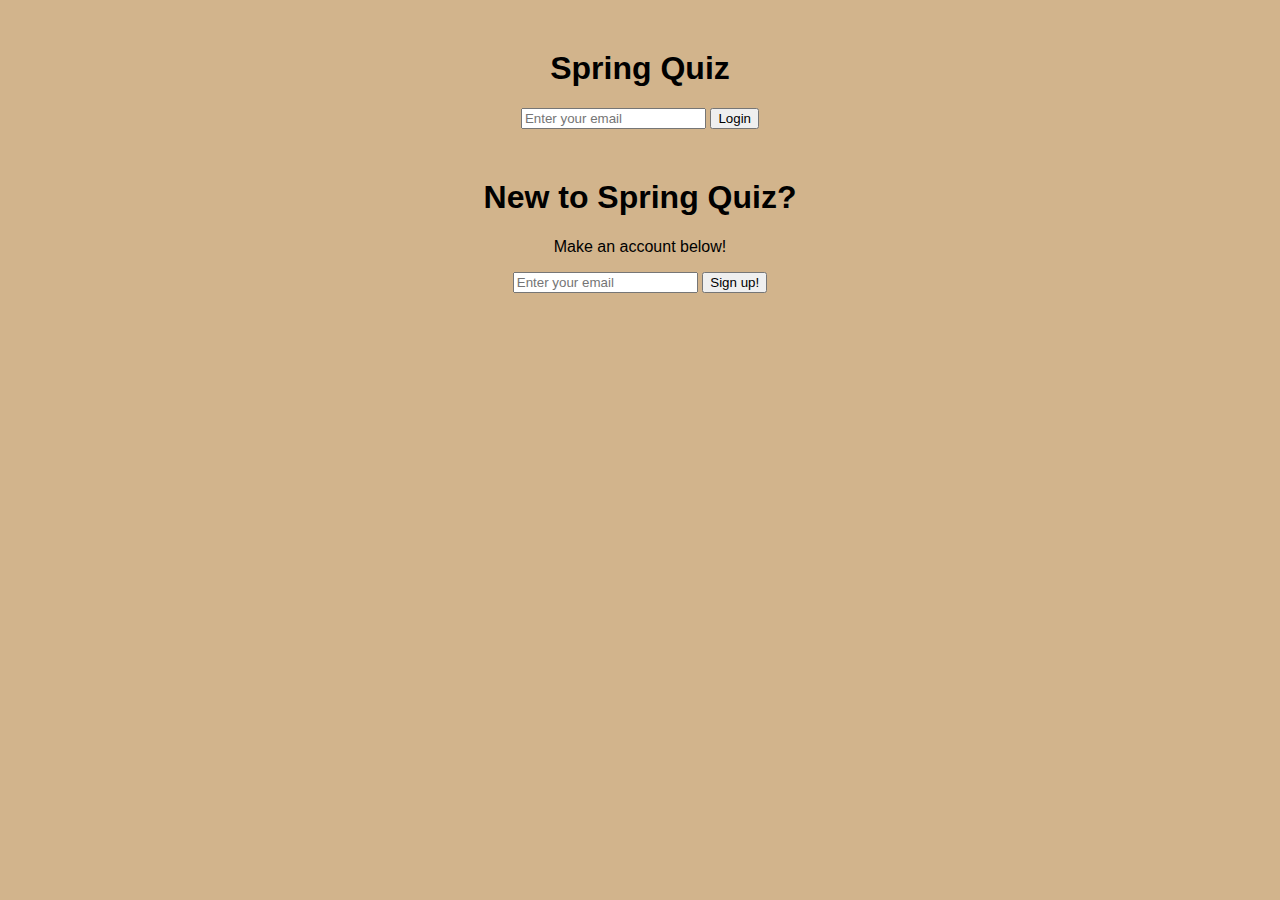
<file: Website/index.html>
<!DOCTYPE html>
<html xmlns:th="http://www.thymeleaf.org">
<head>
    <title>Spring Quiz</title>
    <link href="../Website/css/style.css" th:href="@{/css/style.css}" rel="stylesheet" />
    <link rel="icon" href="favicon.ico" type="image/x-icon">
</head>
<body>
    <div>
        <h1>Spring Quiz</h1>
        <form action="#" th:action="@{/login}" method="post">
            <input type="text" name="email" placeholder="Enter your email">
            <button type="submit">Login</button>
        </form>
    </div>
    <div>
        <h1>New to Spring Quiz?</h1>
        <p> Make an account below! </p>
        <form action="#" th:action="@{/Signup}" method="post">
            <input type="text" name="email" placeholder="Enter your email">
            <button type="submit">Sign up!</button>
        </form>
    </div>
</body>
</html>
</file>
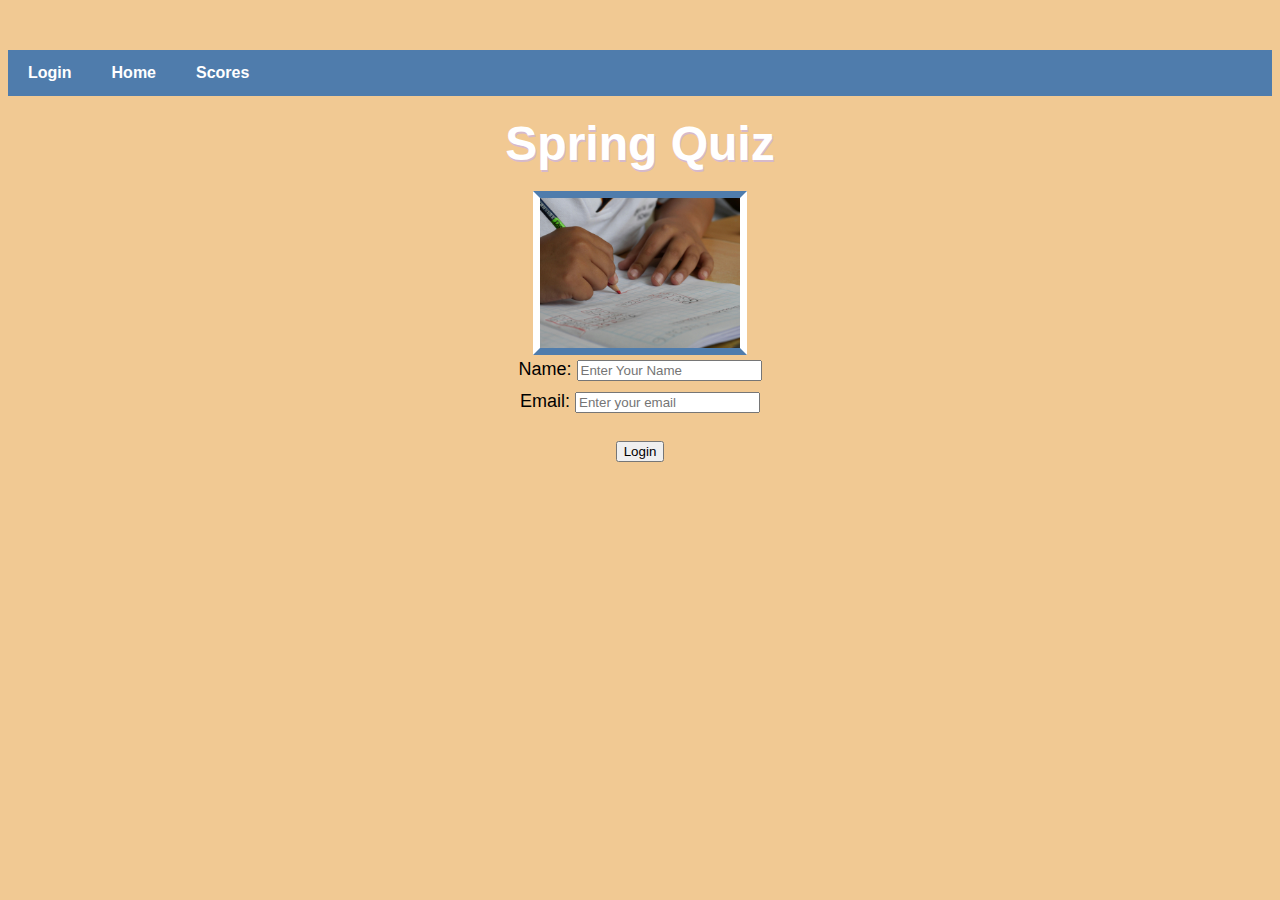
<file: src/main/resources/templates/index.html>
<!DOCTYPE html>
<html xmlns:th="http://www.thymeleaf.org">
<head>
    <title>Spring Quiz</title>
    <link rel="stylesheet" type="text/css" href="..\static\css\style.css" th:href="@{/css/style.css}">
    <link rel="icon" href="..\static\favicon.ico"  type="image/x-icon">
</head>
<!--Need to Change to thymleaf link with th:href-->
<body>
    <nav>
        <ul>
            <li><a href="/src/main/resources/templates/index.html" th:href="@{/}">Login</a></li>
            <li><a href="/src/main/resources/templates/home.html" th:href="@{/home}">Home</a></li>
            <li><a href="/src/main/resources/templates/scores.html" th:href="@{/scores}">Scores</a></li>
        </ul>
    </nav>
    <div>
        <h1>Spring Quiz</h1>
        <img src="..\static\images\Quiz.jpg" th:src="@{/images/Quiz.jpg}" alt="Logo" style="width: 200px; height: auto;">
        <form action="#" th:action="@{/}" th:object="${user}" method="post">
            <label>Name:
                <input type="text" name="name" th:feild="*{name}" placeholder="Enter Your Name">
                <br>
                <span th:if="${#fields.hasErrors('name')}" th:errors="*{name}" ></span>
            </label>
            <label>Email:
                <input type="text" name="email" th:feild="*{email}" placeholder="Enter your email">
                <br>
                <span th:if="${#fields.hasErrors('email')}" th:errors="*{email}" ></span>
            </label>
            <br>
            <button type="submit">Login</button>
        </form>
    </div>
</body>
</html>
</file>
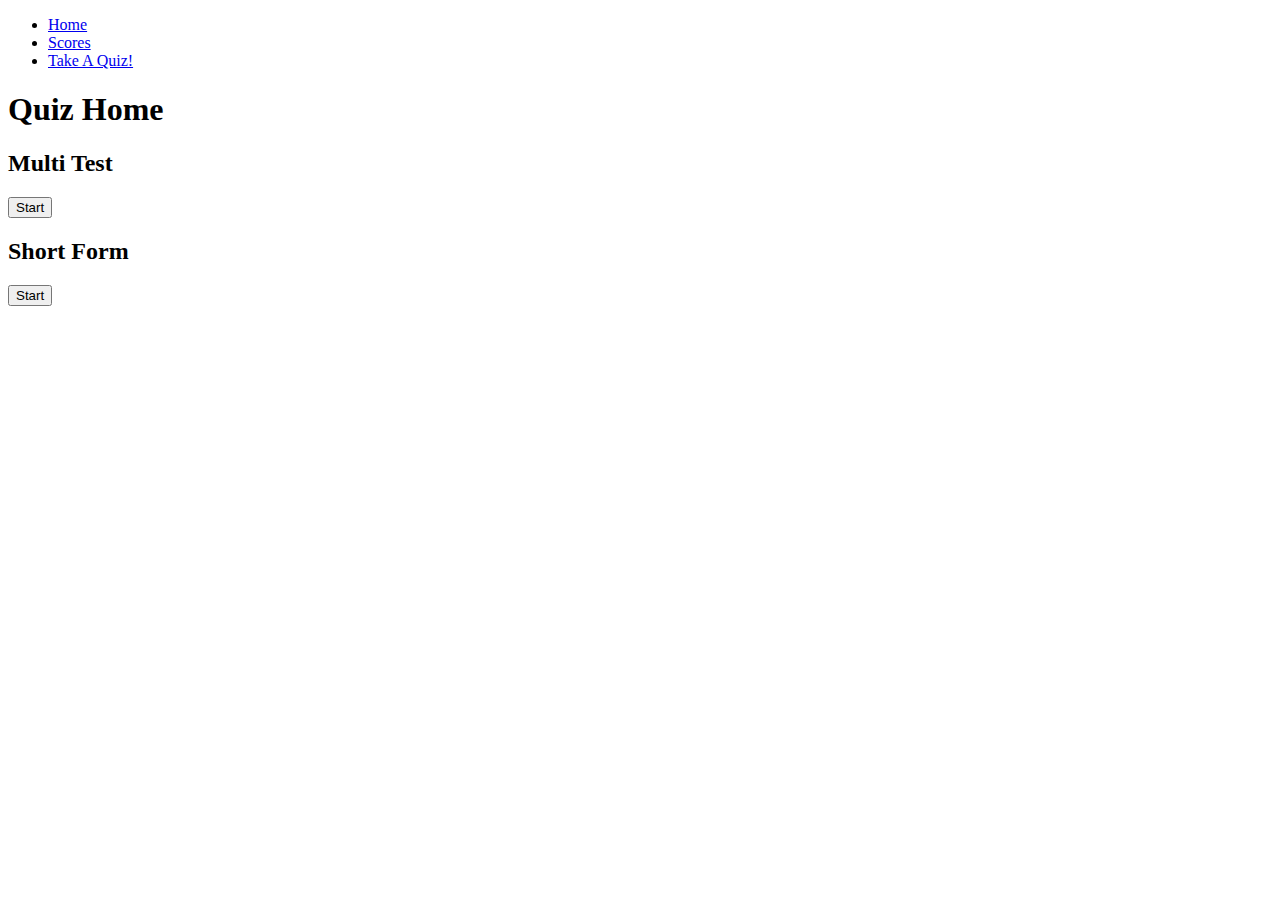
<file: scores.html>
<!DOCTYPE html>
<html lang="en">
<head>
    <meta charset="UTF-8">
    <meta name="viewport" content="width=device-width, initial-scale=1.0">
    <title>Quiz Home</title>

</head>
<body>
<nav>
    <ul>
        <li><a href="/home">Home</a></li>
        <li><a href="/scores">Scores</a></li>
        <li><a href="/quiz">Take A Quiz!</a></li>
    </ul>
</nav>
<h1>Quiz Home</h1>
<main>
    <div>
        <form action="#" th:action="@{/multiTest}" method="post">
            <h2>Multi Test</h2>
            <button id="multiTest" type="submit">Start</button>
        </form>
    </div>
    <div>
        <form action="#" th:action="@{/shortFormTest}" method="post">
            <h2>Short Form</h2>
            <button id="shortFormTest" type="submit">Start</button>
        </form>
    </div>
</main>
</body>
</html>
</file>
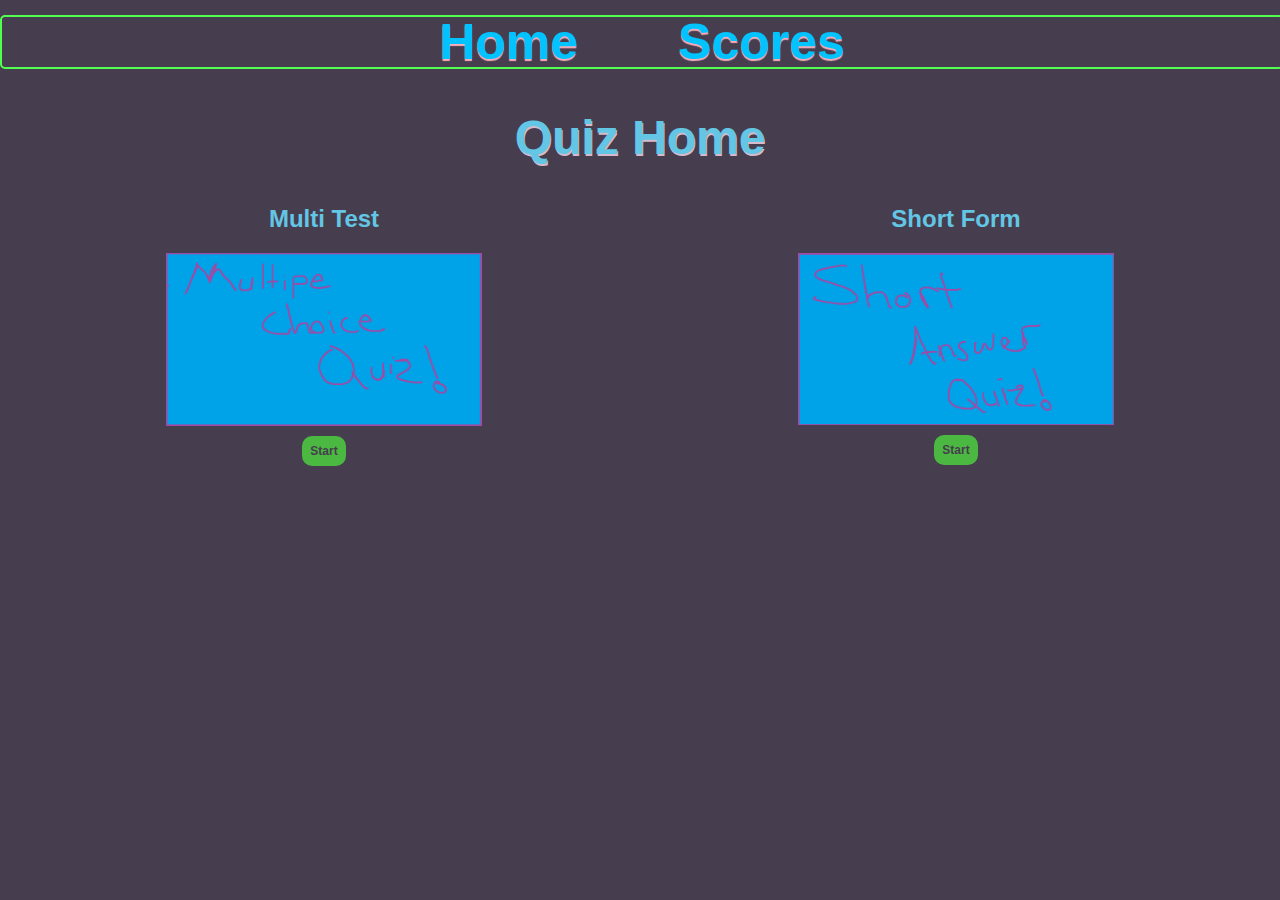
<file: Website/home.html>
<!DOCTYPE html>
<html lang="en" xmlns:th="http://www.thymeleaf.org">
<head>
    <meta charset="UTF-8">
    <meta name="viewport" content="width=device-width, initial-scale=1.0">
    <title>Quiz Home</title>
    <link href="/Website/css/home.css" th:href="@{/css/home.css}" rel="stylesheet" />
    <nav>
        <a id = "home" href="@{/home}">Home</a>
        <a id = "scores" href="@{/scores}">Scores</a>
    </nav>
</head>
<body>

<h1>Quiz Home</h1>
<main id = quizes>
    <div>
        <form action="#" th:action="@{/multiTest}" method="post" class="quiz-form">
            <h2>Multi Test</h2>
            <img src="/Website/images/multipeChoicePlaceHolder.png" alt="multipeChoicePlaceHolder">
            <button id="multiTest" type="submit">Start</button>
        </form>
    </div>
    <div>
        <form action="#" th:action="@{/shortFormTest}" method="post" class="quiz-form">
            <h2>Short Form</h2>
            <img src="/Website/images/ShortAnswerPlaceHolder.png" alt="shortAnswerPlaceHolder">
            <button id="shortFormTest" type="submit">Start</button>
        </form>
    </div>
</main>
</body>
</html>
</file>
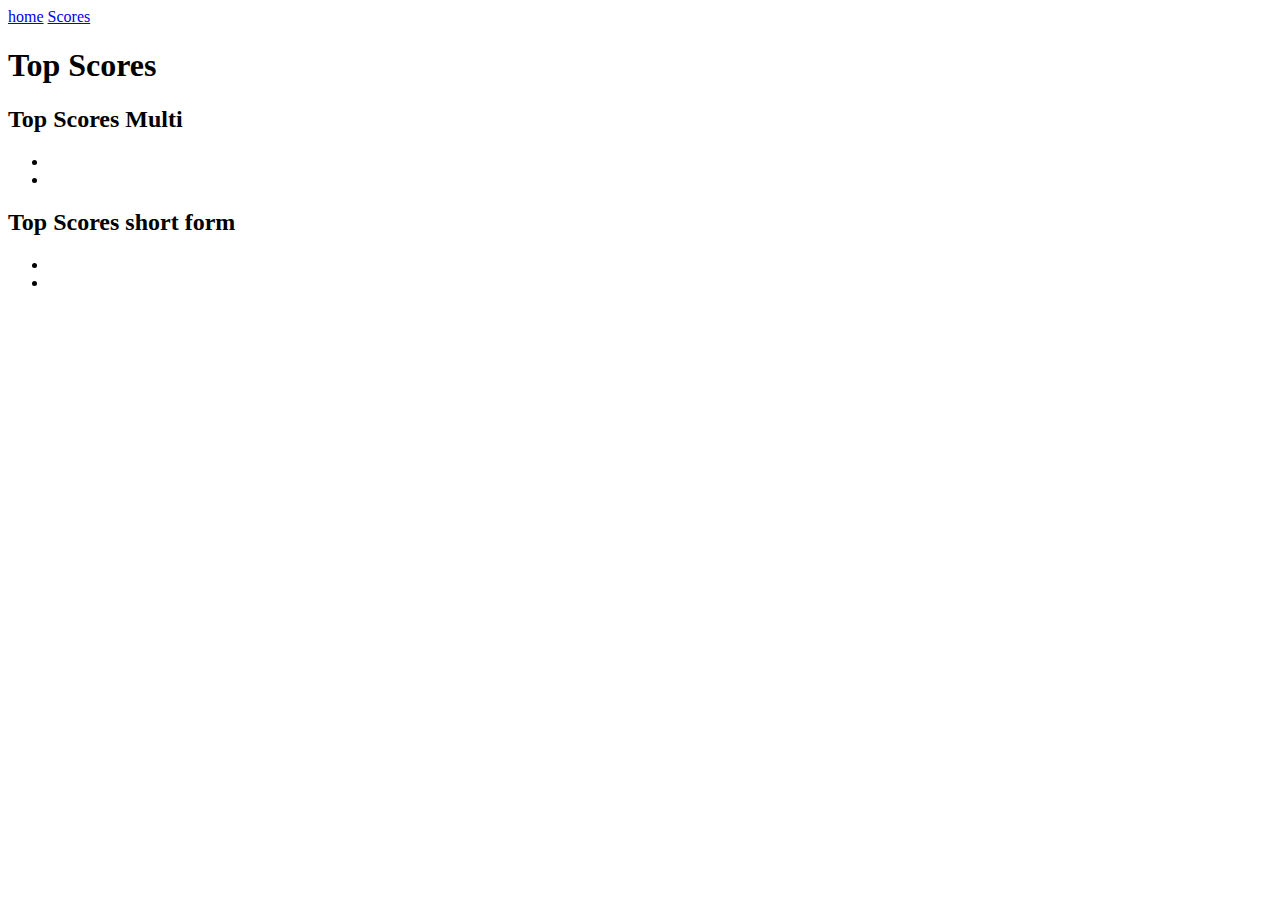
<file: Website/scores.html>
<!DOCTYPE html>
<html lang="en" xmlns:th="http://www.thymeleaf.org">
<head>
    <meta charset="UTF-8">
    <meta name="viewport" content="width=device-width, initial-scale=1.0">
    <title>Scores</title>
    <a href="home.html">home</a>
    <a href="scores.html">Scores</a>
</head>
<body>
<h1>Top Scores</h1>
<main>
    <h2>Top Scores Multi</h2>
    <ul>
        <li></li>
        <li></li>
    </ul>
    <h2>Top Scores short form</h2>
    <ul>
        <li></li>
        <li></li>
    </ul>
</main>
</body>
</html>
</file>
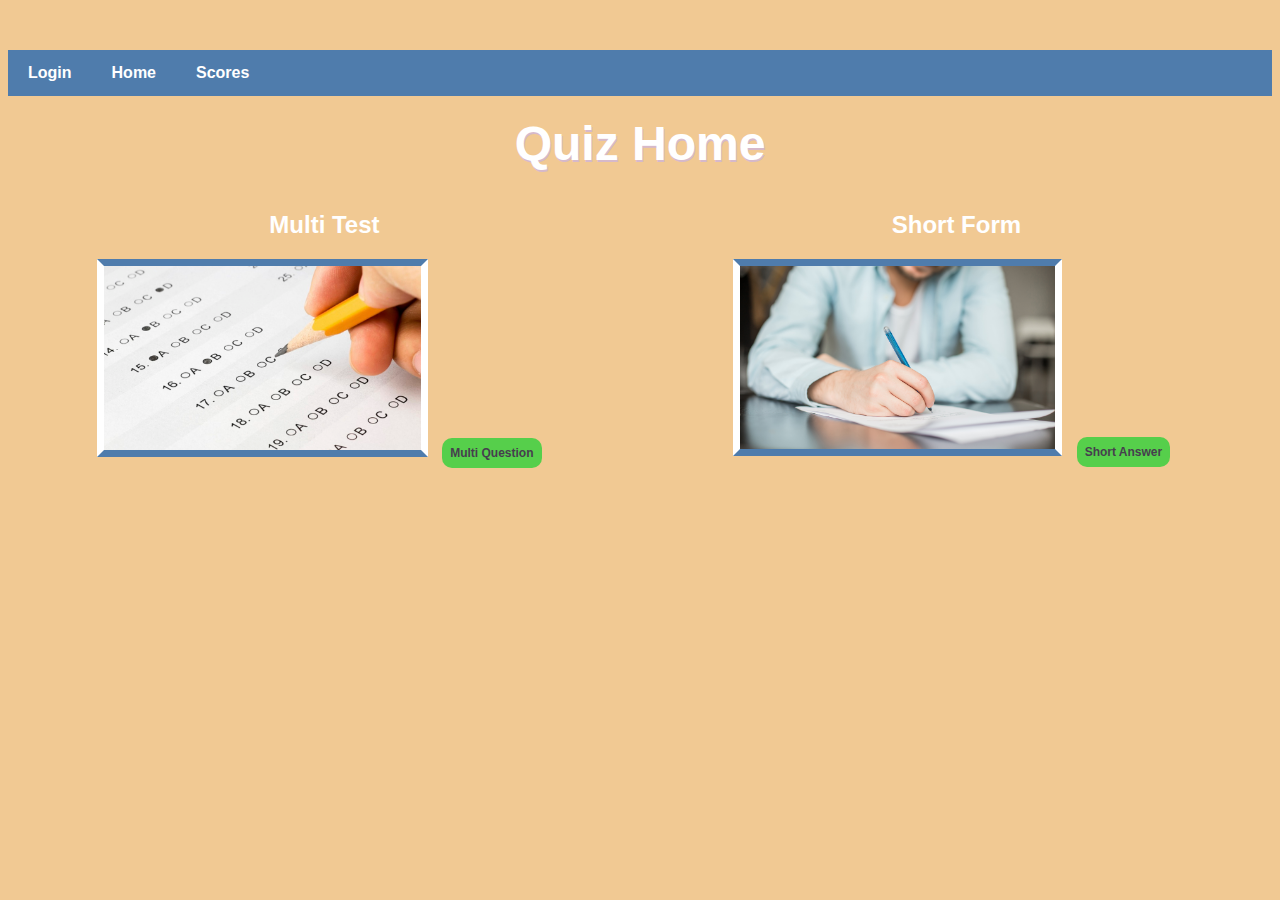
<file: src/main/resources/templates/home.html>
<!DOCTYPE html>
<html lang="en" xmlns:th="http://www.thymeleaf.org">
<head>
    <meta charset="UTF-8">
    <meta name="viewport" content="width=device-width, initial-scale=1.0">
    <title>Quiz Home</title>
    <link href="/src/main/resources/static/css/style.css" th:href="@{/css/style.css}" rel="stylesheet" />
</head>
<body>
<nav>
    <ul>
        <li><a href="/src/main/resources/templates/index.html" th:href="@{/}">Login</a></li>
        <li><a href="/src/main/resources/templates/home.html" th:href="@{/home}">Home</a></li>
        <li><a href="/src/main/resources/templates/scores.html" th:href="@{/scores}">Scores</a></li>
    </ul>
</nav>
<h1>Quiz Home</h1>
<main id = quizes>
    <div>
        <form action="#" th:action="@{/multiQuiz}" method="post">
        <h2>Multi Test</h2>
        <img src="/src/main/resources/static/images/multipleChoiceQuiz.jpg" th:src="@{/images/multipleChoiceQuiz.jpg}"
             alt="multipeChoicePlaceHolder">
        <button id="multiTest" type="submit">Multi Question</button>
        </form>
    </div>
    <div>
        <form action="#" th:action="@{/shortQuiz}" method="post" >
        <h2>Short Form</h2>
        <img src="/src/main/resources/static/images/shortAnswer.jpg" th:src="@{/images/shortAnswer.jpg}"
             alt="shortAnswerPlaceHolder">
        <button id="shortFormTest" type="submit">Short Answer</button>
        </form>
    </div>
</main>
</body>
</html>
</file>
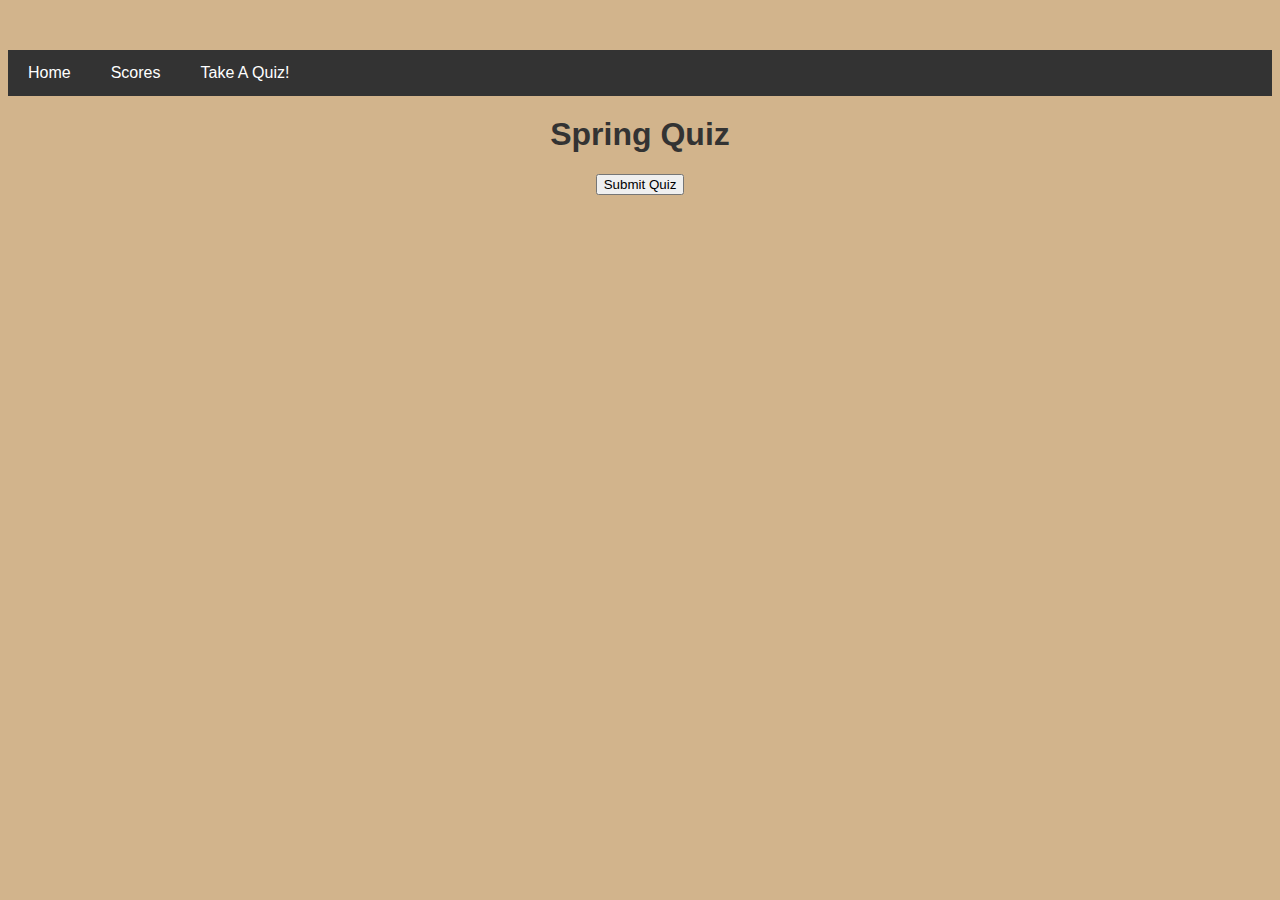
<file: src/main/resources/templates/quiz.html>
<!DOCTYPE html>
<html xmlns:th="http://www.thymeleaf.org">
<head>
    <title>Quiz</title>
    <link rel="stylesheet" type="text/css" href="..\static\style.css" th:href="@{/css/style.css}">
</head>
<body>
<nav>
    <ul>
        <li><a href="/home">Home</a></li>
        <li><a href="/scores">Scores</a></li>
        <li><a href="/quiz">Take A Quiz!</a></li>
    </ul>
</nav>
    <h1>Spring Quiz</h1>
    <form th:action="@{/submit-quiz}" th:object="${test}" method="post">
<!--        <div th:each="question, iterStat : ${}">-->
<!--            <p th:text="${iterStat.index + 1} + '. ' + ${question.questionText}"></p>-->
<!--            <div th:each="option : ${question.options}">-->
<!--                <label>-->
<!--                    <input type="radio" th:field="*{questions[__${iterStat.index}__].selectedAnswer}" th:value="${option}"/>-->
<!--                    <span th:text="${option}"></span>-->
<!--                </label>-->
<!--            </div>-->
<!--        </div>-->
        <button type="submit">Submit Quiz</button>
    </form>
</body>
</html>
</file>
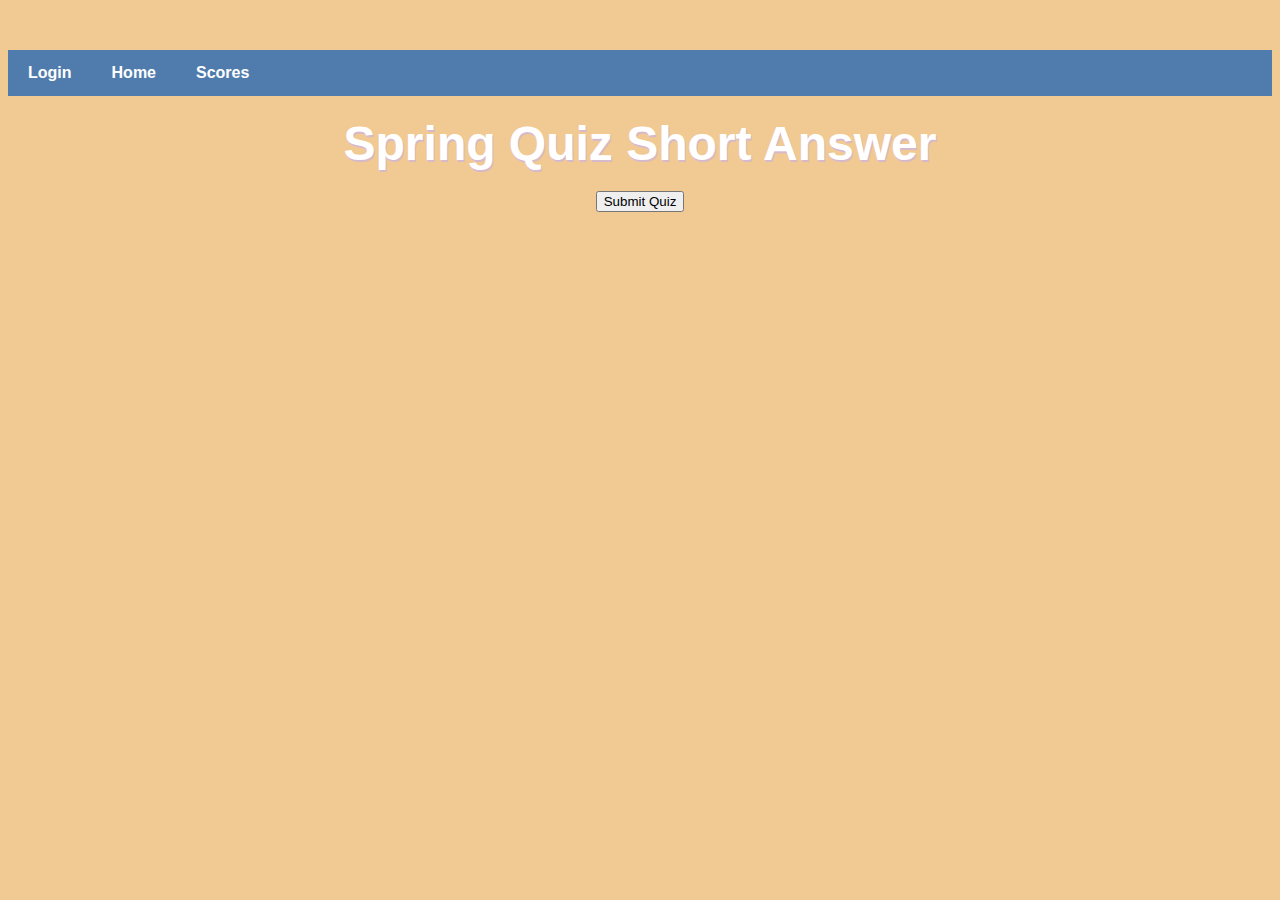
<file: src/main/resources/templates/quizsa.html>
<!DOCTYPE html>
<html xmlns:th="http://www.thymeleaf.org">
<head>
    <title>Quiz</title>
    <link rel="stylesheet" type="text/css" href="..\static\css\style.css" th:href="@{/css/style.css}">
</head>
<body>
<!--Need to Change to thymleaf link with th:href-->
<nav>
    <ul>
        <li><a href="/src/main/resources/templates/index.html" th:href="@{/}">Login</a></li>
        <li><a href="/src/main/resources/templates/home.html" th:href="@{/home}">Home</a></li>
        <li><a href="/src/main/resources/templates/scores.html" th:href="@{/scores}">Scores</a></li>
    </ul>
</nav>
    <h1>Spring Quiz Short Answer</h1>
    <form th:action="@{/submit-quiz}" th:object="${test}" method="post">
       <!--  <div th:each="question, iterStat : ${test.questions}">
            <p th:text="${iterStat.index + 1} + '. ' + ${question.questionText}"></p>
            <label>
                Your Answer:
                <input type="text" th:field="*{questions[__${iterStat.index}__].userAnswer}"/>
            </label>
       </div> -->
        <button type="submit">Submit Quiz</button>
    </form>
</body>
</html>
</file>
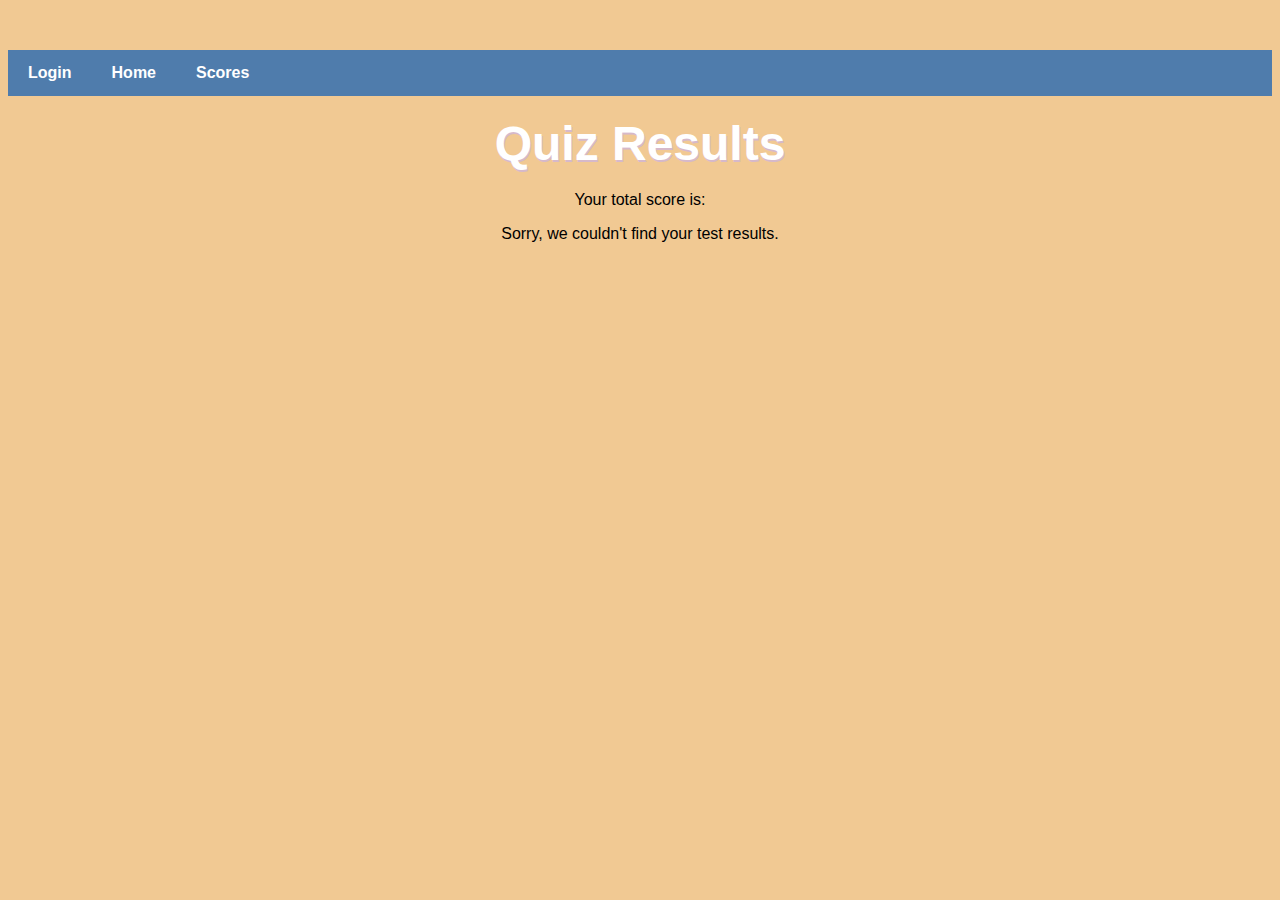
<file: src/main/resources/templates/results.html>
<!DOCTYPE html>
<html xmlns:th="http://www.thymeleaf.org">
    <head>
        <meta charset="UTF-8">
        <title>Quiz Results</title>
        <link rel="stylesheet" href="../static/css/style.css" th:href="@{/css/style.css}">
    </head>

    <body>
    <!--Need to Change to thymleaf link with th:href-->
    <nav>
        <ul>
            <li><a href="/src/main/resources/templates/index.html" th:href="@{/}">Login</a></li>
            <li><a href="/src/main/resources/templates/home.html" th:href="@{/home}">Home</a></li>
            <li><a href="/src/main/resources/templates/scores.html" th:href="@{/scores}">Scores</a></li>
        </ul>
    </nav>
        <div class="container">
            <h1>Quiz Results</h1>
            <p th:if="${score != null}">
                Your total score is: <span th:text="${score}"></span>
            </p>
            <p th:if="${score == null}">
                Sorry, we couldn't find your test results.
            </p>
        </div>
    </body>
</html>
</file>
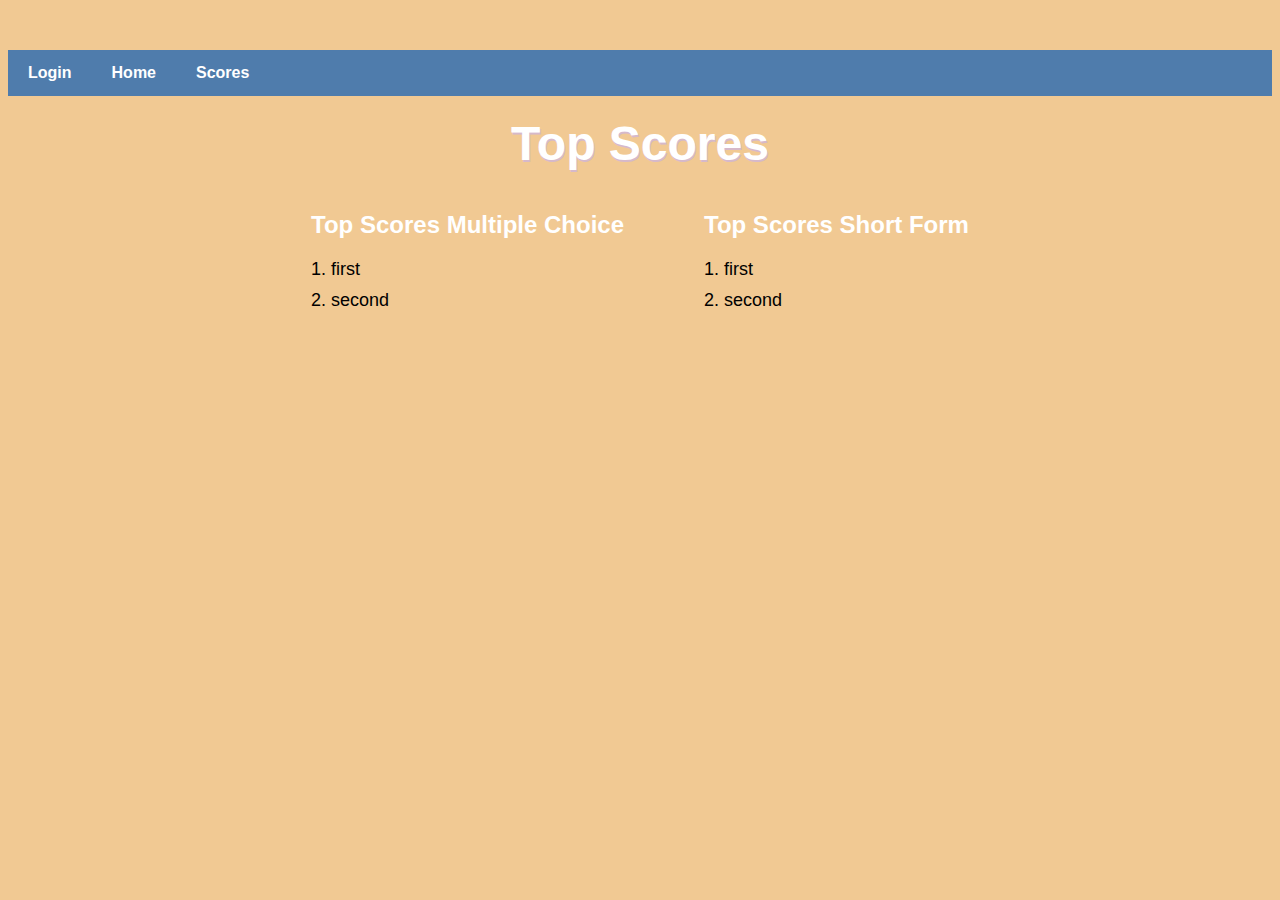
<file: src/main/resources/templates/scores.html>
<!DOCTYPE html>
<html lang="en" xmlns:th="http://www.thymeleaf.org">
<head>
    <meta charset="UTF-8">
    <meta name="viewport" content="width=device-width, initial-scale=1.0">
    <link rel="stylesheet" href="../static/css/style.css" th:href="@{/css/style.css}">
    <title>Scores</title>
</head>
<body>
    <nav>
        <ul>
            <li><a href="/src/main/resources/templates/index.html" th:href="@{/}">Login</a></li>
            <li><a href="/src/main/resources/templates/home.html" th:href="@{/home}">Home</a></li>
            <li><a href="/src/main/resources/templates/scores.html" th:href="@{/scores}">Scores</a></li>
        </ul>
    </nav>
<h1>Top Scores</h1>
<main>
    <div class="top-scores-container">
        <div class="top-scores-multi">
            <h2>Top Scores Multiple Choice</h2>
            <ol>
                <li>first</li>
                <li>second</li>
            </ol>
        </div>
        <div class="top-scores-shortform">
            <h2>Top Scores Short Form</h2>
            <ol>
                <li>first</li>
                <li>second</li>
            </ol>
        </div>
    </div>
</main>
</body>
</html>
</file>
